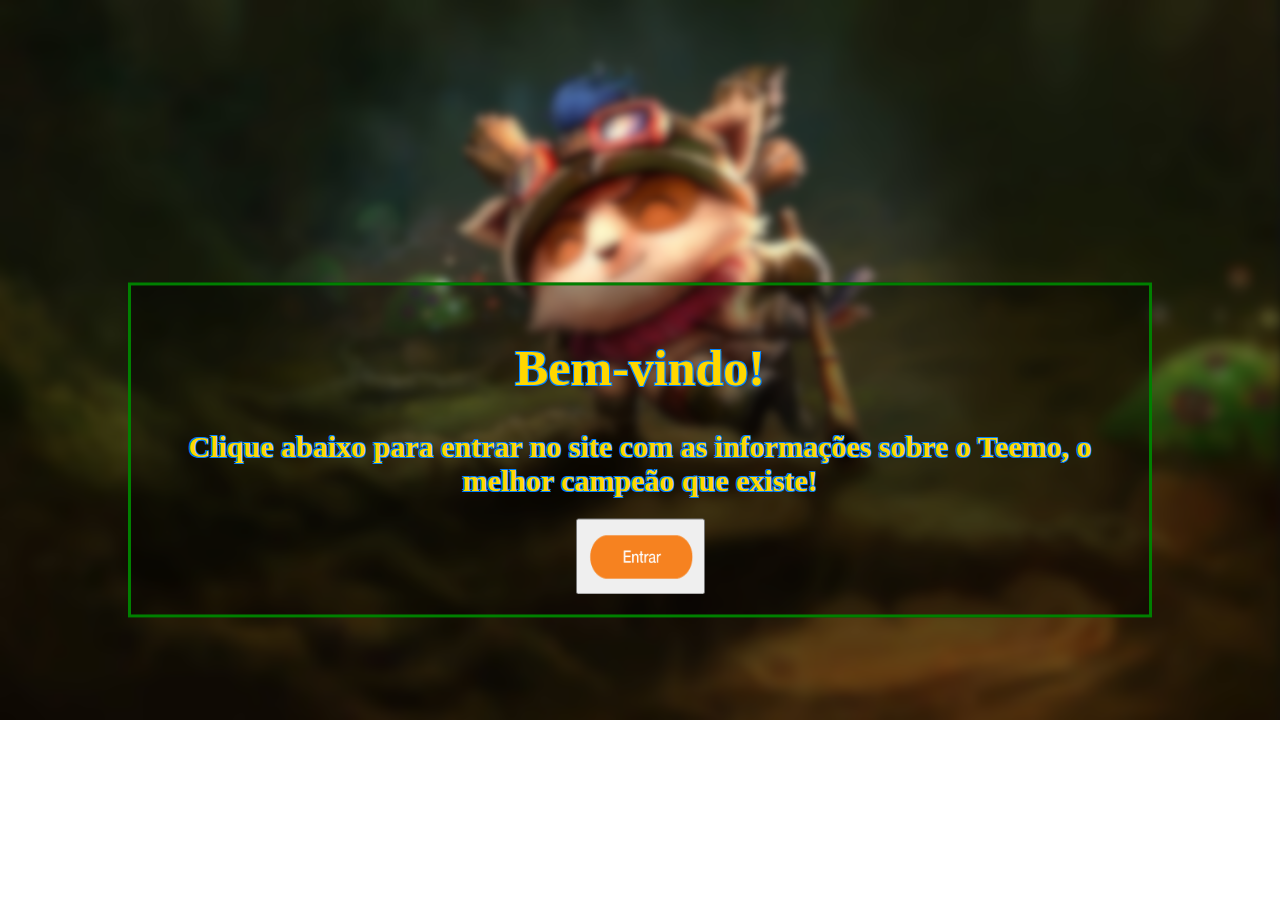
<file: index.html>
<html>
<head>
<meta name="Teemo" content="width=device-width, initial-scale=1">
<meta http-equiv="Content-Type" content="text/html; charset=utf-8">
<link href='https://pjgm0202.github.io/Site_Teemo/resize.png' rel='icon' type='image/x-icon'/>
<title>Bem-vindo!</title>
<iframe src="https://pjgm0202.github.io/Site_Teemo/Taliyah.mp3" allow="autoplay" style="display:none" id="iframeAudio" repeat="true">
</iframe> 
<style>
h1 { 
text-shadow:
    -1px -1px 0 #0080FF,
    1px -1px 0 #0080FF,
    -1px 1px 0 #0080FF,
    1px 1px 0 #0080FF;
}
body, html 
{
background-image: url("https://pjgm0202.github.io/Site_Teemo/Teemo_OriginalCentered.png");
    background-repeat: no-repeat;
    background-size:100%;
    bottom: 0;
    color: black;
    left: 0;
    overflow: auto;
    padding: 3em;
    position: absolute;
    right: 0;
    text-align: center;
    top: 0;
  height: 100%;
  margin: 0;
  }
* {
  box-sizing: border-box;
}

.bg-image {
  -webkit-background-size: cover;
  -moz-background-size: cover;
  -o-background-size: cover;
  background-size: cover;
 
  
  height: 100%; 
  
  background-position: center;
  background-repeat: no-repeat;
  background-size: cover;
}
.bg-text {
  background-color: rgb(0,0,0);
  background-color: rgba(0,0,0, 0.4);
  color: #FFD700;
  font-weight: bold;
  border: 3px solid green;
  position: absolute;
  top: 50%;
  left: 50%;
  transform: translate(-50%, -50%);
  z-index: 2;
  width: 80%;
  padding: 20px;
  text-align: center;
}
.text{
  background-color: rgb(0,0,0);
  background-color: rgba(0,0,0, 0.8);
  color: white;
  font-weight: bold;
border: 3px solid green;
position: absolute;
top: 2050px;
  left: 50%;
transform: translate(-50%, -50%);  
z-index: 3;
  width: 90%;
  padding: 40px;
  text-align: center;
}
pc{
background-color: rgb(0,0,0);
  background-color: rgba(0,0,0, 10);
  color: white;
  font-weight: bold;
  border: 2px solid white;
  padding: 10px;
  text-align: center;
}
</style>
</head>
<body>
<div class="bg-image"></div>
<div class="bg-text">
<h1 style="font-size:50px"> Bem-vindo! </h1>
  <h1 style="font-size:30px">Clique abaixo para entrar no site com as informações sobre o Teemo, o melhor campeão que existe!</h1>
<button onclick="javascript: location.href='https://pjgm0202.github.io/Site_Teemo/Site';"><image height="70" width="113" src= 'https://pjgm0202.github.io/Site_Teemo/entrar.png' style='vertical-align: left; float: left;'/></button>
</div>

</body>
</html>
</file>
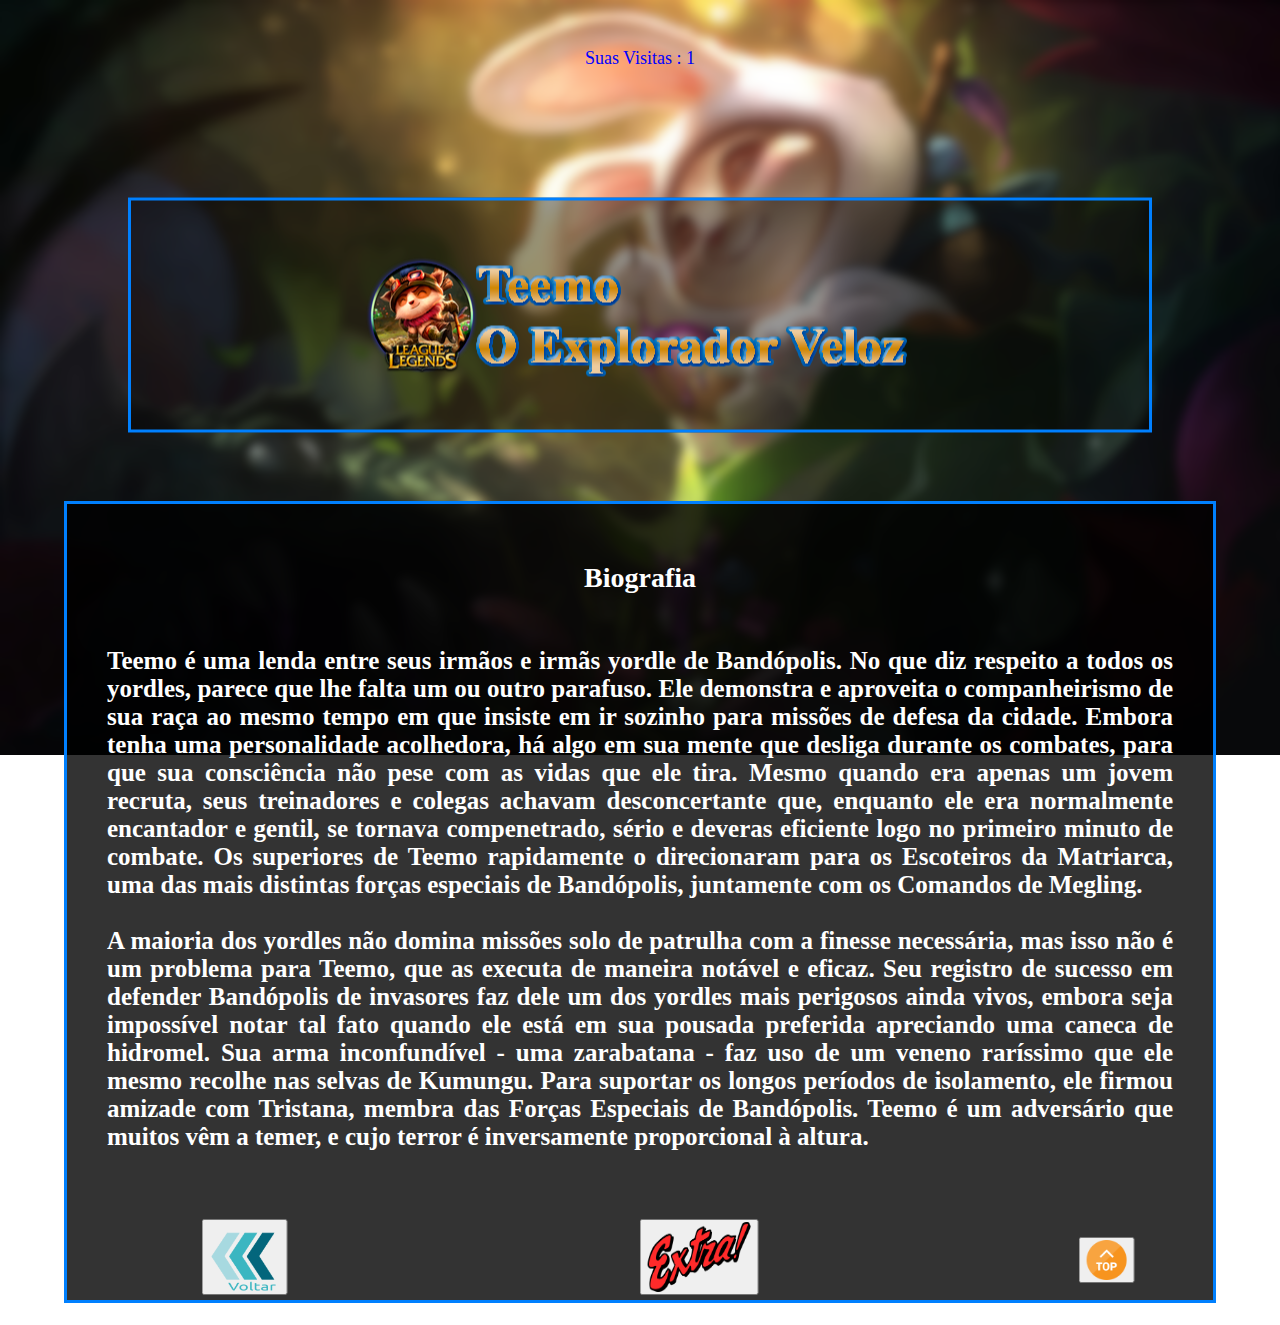
<file: Site2.html>
﻿<html lang="pt-br">
<head>
<meta name="Teemo" content="width=device-width, initial-scale=1">
<meta http-equiv="Content-Type" content="text/html; charset=utf-8">
<link href='https://pjgm0202.github.io/Site_Teemo/Astronaut_Teemo_profileicon.png' rel='icon' type='image/x-icon'/>
<title>Teemo History</title>
    
 <script> 
function setCookie(nome, valor, dias){ 
diasms = (new Date()) .getTime() + 1000 * 3600 * 24 * dias; 
dias = new Date(diasms); 
expires = dias.toGMTString(); 
document.cookie = escape(nome) + "=" + escape(valor) + "; expires=" + expires; 
} 
</script>   
    
<iframe src="https://pjgm0202.github.io/Site_Teemo/Poppy.mp3" allow="autoplay" style="display:none" id="iframeAudio">
</iframe> 
<style>
h1 { 
text-shadow:
    -1px -1px 0 #0080FF,
    1px -1px 0 #0080FF,
    -1px 1px 0 #0080FF,
    1px 1px 0 #0080FF;
}
body, html {
height: 100%; 
}

body { 
background-image: url("https://pjgm0202.github.io/Site_Teemo/Teemo_5.png");
    background-repeat: no-repeat;
    background-attachment: fixed;
    background-size:100%;
    bottom: 0;
    color: black;
    left: 0;
    overflow: auto;
    padding: 3em;
    position: absolute;
    right: 0;
    text-align: center;
    top: 0;
  height: 100%;
  margin: 0;
}

button {
    position: fixed;
}
* {
  box-sizing: border-box;
}

.bg-image {
  -webkit-background-size: cover;
  -moz-background-size: cover;
  -o-background-size: cover;
  background-size: cover;
 
  height: 100%; 
}
.bg-text {
  background-color: rgb(0,0,0);
  background-color: rgba(0,0,0, 0.4);
  color: #FFD700;
  font-weight: bold;
  border: 3px solid #0080FF;
  position: absolute;
  top: 50%;
  left: 50%;
  transform: translate(-50%, -50%);
  z-index: 2;
  width: 80%;
  padding: 1px;
  text-align: center;
}
.text{
  background-color: rgb(0,0,0);
  background-color: rgba(0,0,0, 0.8);
  color: white;
  font-weight: bold;
border: 3px solid #0080FF;
position: absolute;
top: 100%;
  left: 50%;
 right: 50%;
transform: translate(-50%, -50%);  
z-index: 3;
  width: 90%;
  padding: 40px;
  text-align: center;
}
.botao1{
float:left;
}
.botao2{
float:absolute;
}
.botao3{
float: right;
}
}
pc{
background-color: rgb(0,0,0);
  background-color: rgba(0,0,0, 10);
  color: white;
  font-weight: bold;
  border: 2px solid white;
  padding: 10px;
  text-align: center;
}
.pt {
  color: #FFD700;
  font-weight: bold;
  position: absolute;
  top: 59%;
  left: 50%;
  transform: translate(-50%, -50%);
  z-index: 2;
  width: 80%;
  padding: 20px;
  text-align: center;
}
    .back-to-top {
 
background: none;
margin: 0;
position: fixed;
bottom: 0;
right: 100%;
width: 70px;
height: 70px;
z-index: 100;
display: none;
text-decoration: none;
color: #ffffff;
}
.top{
  color: white;
  font-weight: bold;
position: absolute;
  left: 50%;
  right: 50%;
transform: translate(-50%, -50%);  
z-index: 3;
top: 35%;
  width: 100%;
  padding: 40px;
  text-align: center;
}
#myBtn {
  display: none;
  position: absolute;
  bottom: 20px;
  right: 30px;
  z-index: 99;
  font-size: 18px;
  border: none;
  outline: none;
  background-color: transparent;
  color: transparent;
  cursor: pointer;
  padding: 15px;
  border-radius: 0px;
}
#myBtn:hover {
  background-color: transparent;
}
</style>
</head>
<body>
<script>
if (!document.cookie){
setCookie("cookie", "1", 365);
document.write("<font face='verdana' size='4' style= 'color: blue'>Suas Visitas : 1</font>");
} else {
var cont = document.cookie;
var dividindo = cont.split("=");
//document.write(dividindo[1]);
var numero = parseInt(dividindo[1]);
var soma = numero + 1;
document.write("<font face='verdana' size='4' style= 'color: blue'>Suas Visitas : " + soma + "</font>");
setCookie("cookie", soma, 365);
}
</script> 
<div class="bg-image"></div>
<div class="top">

<p><br><br><br/><br><br><br><br><br><br><br><br><br><br><br><br><br><br><br><br><br><br><br><br><br><br>
<br><br><br><br><br><br><br><br><br><br><br><br><br><br><br><br><br><br><br><br><br><br><br><br><br><br>
<br><br><br><br><br><br><br><br></p>

<div class="bg-text">
<div style="text-align:center; float:center;"><h1 style="font-size:50px" align="absolute"><img height="160" width="600"  src= 'https://pjgm0202.github.io/Site_Teemo/logo.png'></h1>
</div></div>
<div class="text">
<br/><pc style="font-size:28px">Biografia</pc>
<p style="font-size:25px" align="justify"><br/>Teemo é uma lenda entre seus irmãos e irmãs yordle de Bandópolis. No que diz respeito a todos os yordles, parece que lhe falta um ou outro parafuso. Ele demonstra e aproveita o companheirismo de sua raça ao mesmo tempo em que insiste em ir sozinho para missões de defesa da cidade. Embora tenha uma personalidade acolhedora, há algo em sua mente que desliga durante os combates, para que sua consciência não pese com as vidas que ele tira. Mesmo quando era apenas um jovem recruta, seus treinadores e colegas achavam desconcertante que, enquanto ele era normalmente encantador e gentil, se tornava compenetrado, sério e deveras eficiente logo no primeiro minuto de combate. Os superiores de Teemo rapidamente o direcionaram para os Escoteiros da Matriarca, uma das mais distintas forças especiais de Bandópolis, juntamente com os Comandos de Megling.<br/>
<br/>
A maioria dos yordles não domina missões solo de patrulha com a finesse necessária, mas isso não é um problema para Teemo, que as executa de maneira notável e eficaz. Seu registro de sucesso em defender Bandópolis de invasores faz dele um dos yordles mais perigosos ainda vivos, embora seja impossível notar tal fato quando ele está em sua pousada preferida apreciando uma caneca de hidromel. Sua arma inconfundível - uma zarabatana - faz uso de um veneno raríssimo que ele mesmo recolhe nas selvas de Kumungu. Para suportar os longos períodos de isolamento, ele firmou amizade com Tristana, membra das Forças Especiais de Bandópolis. Teemo é um adversário que muitos vêm a temer, e cujo terror é inversamente proporcional à altura.
<br/><br/><br/><br/></p>
<div class="pt">
<div class="botao1">

<br/><br/><br/><br/><br/><br/><br/><br/><br/><br/><br/><br/><br/><br/><br/><br/><br/><br/><br/><br/><br/><br/><br/><br/><br/><br/><br/><br/><br/><br/><br/><br/>

<button onclick="javascript: location.href='https://pjgm0202.github.io/Site';"><img height="70" width="70" src= 'https://pjgm0202.github.io/Site_Teemo/setasesquerda.png' style='vertical-align: left; float: left;'/></button><br><br><br><br>
</div>

<div class="botao2">

<br/><br/><br/><br/><br/><br/><br/><br/><br/><br/><br/><br/><br/><br/><br/><br/><br/><br/><br/><br/><br/><br/><br/><br/><br/><br/><br/><br/><br/><br/><br/><br/>

<button onclick="javascript: location.href='https://pjgm0202.github.io/Site3';"><image height="70" width="103" src= 'https://pjgm0202.github.io/Site_Teemo/1380565708-2400px-1.png' style='vertical-align: left; float: left;'/></button>


<div class="botao3">
<br/>
<button onclick="scrollWin(0, -1000)"><img height="40" width="40" src= 'https://pjgm0202.github.io/Site_Teemo/top-button.png' style='vertical-align: left; float: left;'/></button><br><br>
<script>
 function scrollWin(x, y) {
    window.scrollBy(x, y);
}
</script>
</div>

<p> <br/> <br/> <br/></p></div>
</body>
</head>
</html>
</file>
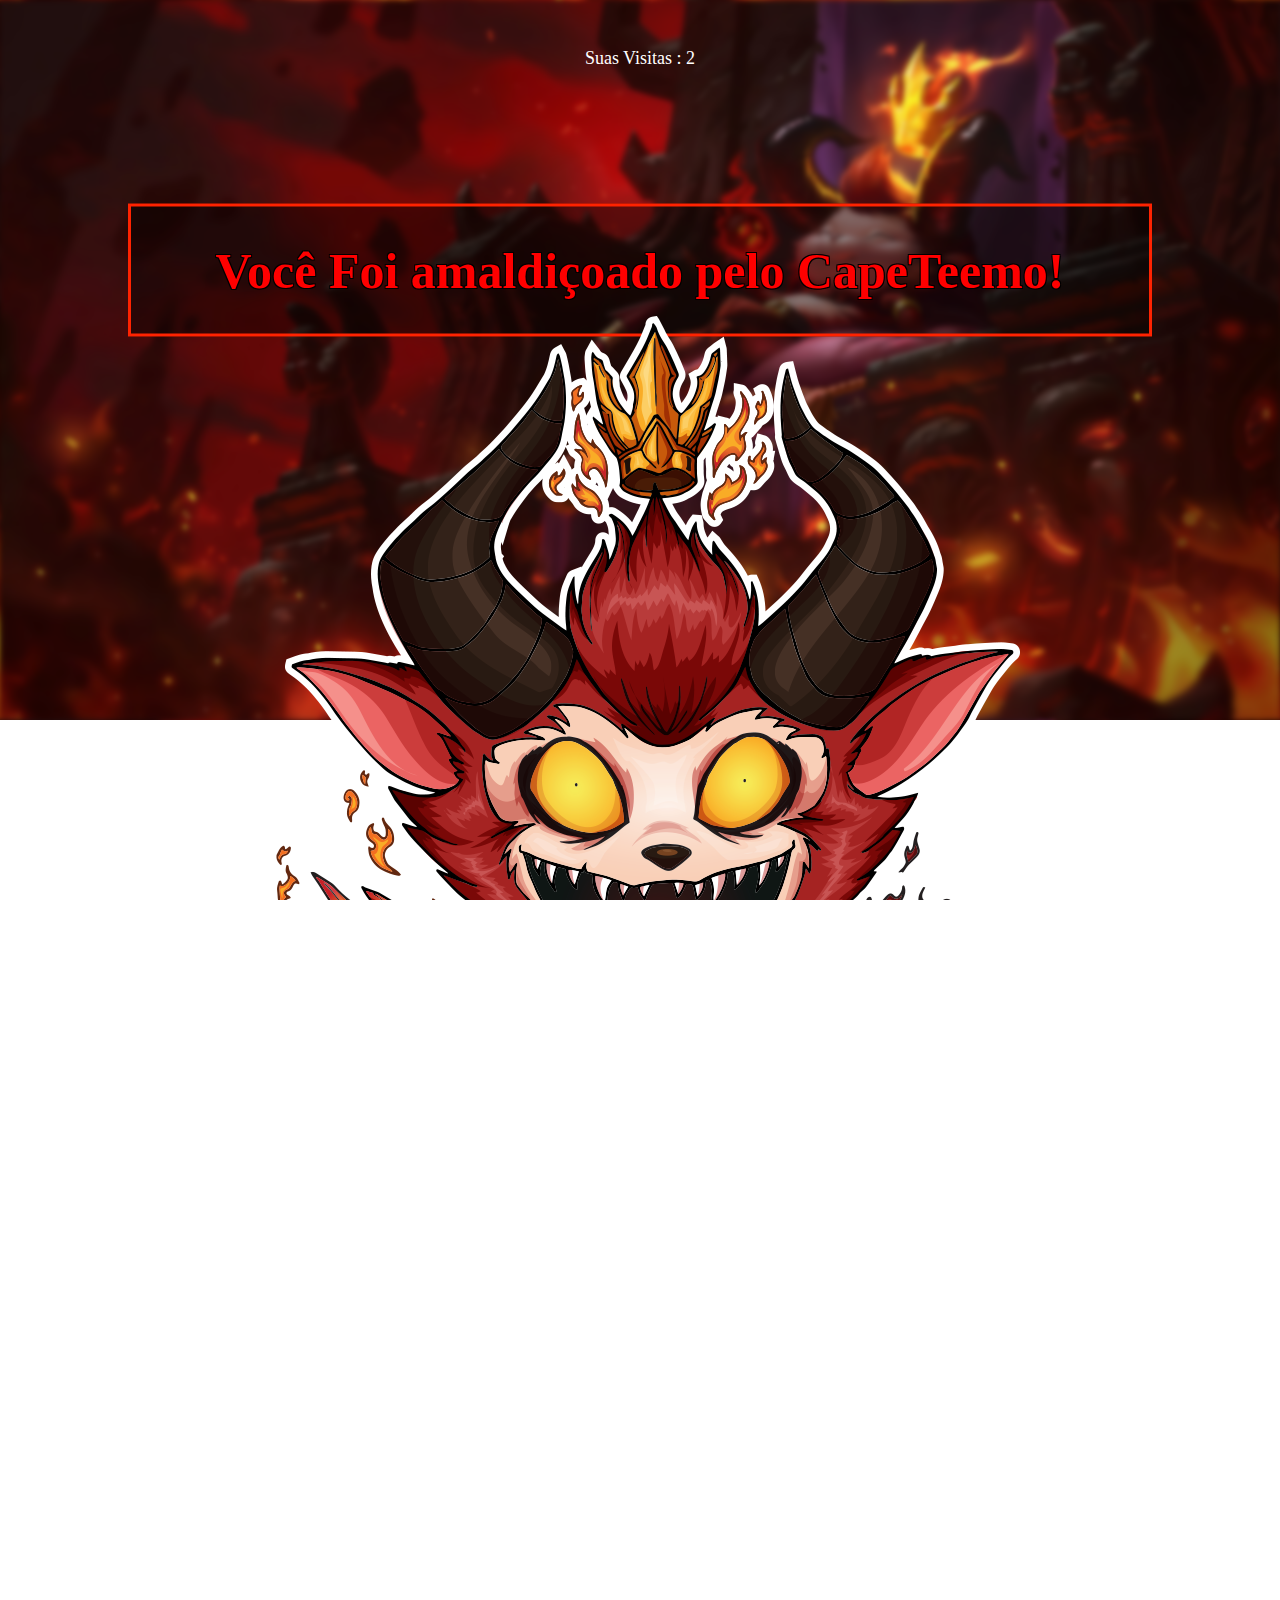
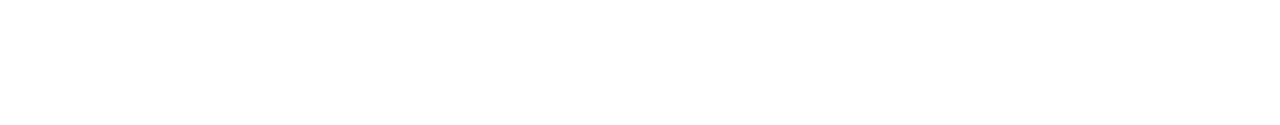
<file: Site3.html>
﻿<html>
<head>
<meta name="Teemo" content="width=device-width, initial-scale=1">
<meta http-equiv="Content-Type" content="text/html; charset=utf-8">
<link href='https://pjgm0202.github.io/Site_Teemo/icon-teemo.jpg' rel='icon' type='image/x-icon'/>
<title>Teemo is Watching You!</title>
    
<script> 
function setCookie(nome, valor, dias){ 
diasms = (new Date()) .getTime() + 1000 * 3600 * 24 * dias; 
dias = new Date(diasms); 
expires = dias.toGMTString(); 
document.cookie = escape(nome) + "=" + escape(valor) + "; expires=" + expires; 
} 
</script>
    
<iframe src="https://pjgm0202.github.io/Site_Teemo/devil-teemo.mp3" allow="autoplay" style="display:none" id="iframeAudio">
</iframe> 
<style>
h1 { 
text-shadow:
    -1px -1px 0 #000,
    1px -1px 0 #000,
    -1px 1px 0 #000,
    1px 1px 0 #000;
}
body, html 
{
background-image: url('https://pjgm0202.github.io/Site_Teemo/Little_Devil_Teemo.png');
    background-repeat: no-repeat;
    background-size:100%;
    bottom: 0;
    color: black;
    left: 0;
    overflow: auto;
    padding: 3em;
    position: absolute;
    right: 0;
    text-align: center;
    top: 0;
  height: 100%;
  margin: 0;
  
  }
* {
  box-sizing: border-box;
}

.bg-image {
  -webkit-background-size: cover;
  -moz-background-size: cover;
  -o-background-size: cover;
  background-size: cover;
 
  height: 100%; 
}
.bg-text {
  background-color: rgb(0,0,0);
  background-color: rgba(0,0,0, 0.4);
  color: red;
  font-weight: bold;
  border: 3px solid #ff2301;
  position: absolute;
  top: 30%;
  left: 50%;
  transform: translate(-50%, -50%);
  z-index: 2;
  width: 80%;
  padding: 1px;
  text-align: center;
}
.text{
  color: white;
  font-weight: bold;
position: absolute;
top: 850px;
  left: 50%;
transform: translate(-50%, -50%);  
z-index: 3;
  width: 90%;
  padding: 80px;
  text-align: center;
}
</style>
</head>
<body>
<script>
if (!document.cookie){
setCookie("cookie", "1", 365);
document.write("<font face='verdana' size='4' style= 'color: white'>Suas Visitas : 1</font>");
} else {
var cont = document.cookie;
var dividindo = cont.split("=");
//document.write(dividindo[1]);
var numero = parseInt(dividindo[1]);
var soma = numero + 1;
document.write("<font face='verdana' size='4' style= 'color: white'>Suas Visitas : " + soma + "</font>");
setCookie("cookie", soma, 365);
}
</script> 
<div class="bg-image"></div>
<div class="bg-text">
  <h1 style="font-size:50px" align="middle">Você Foi amaldiçoado pelo CapeTeemo!</h1>
</div>
<div class="text">
<div>
   <img  src= 'https://pjgm0202.github.io/Site_Teemo/d4cbbf44729665.581bd2154f920.png' style='vertical-align: justify; float: justify;'/>
<p> <br/></p>
</div></div>
<div class="bg-image"></div>
</body>
</head>
</html>
</file>
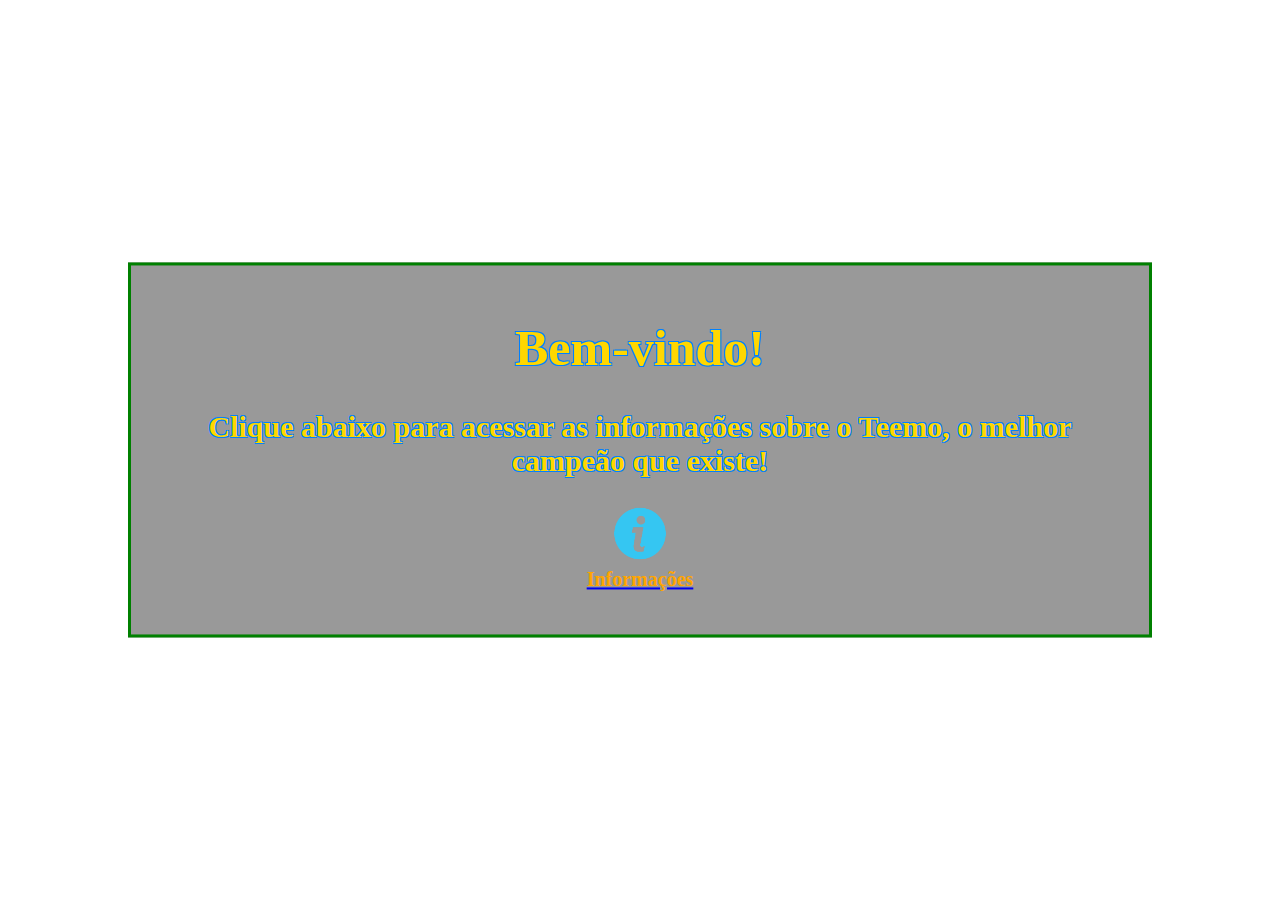
<file: Site_Teemo/Main.html>
<html>
<head>
<meta name="Teemo" content="width=device-width, initial-scale=1">
<meta http-equiv="Content-Type" content="text/html; charset=utf-8">
<link href='https://raw.githubusercontent.com/PJGM0202/Site-IEC/master/resize.png' rel='icon' type='image/x-icon'/>
<title>Bem-vindo!</title>
<iframe src="https://pjgm0202.github.io/Taliyah.mp3" allow="autoplay" style="display:none" id="iframeAudio">
</iframe> 
<style>
h1 { 
text-shadow:
    -1px -1px 0 #0080FF,
    1px -1px 0 #0080FF,
    -1px 1px 0 #0080FF,
    1px 1px 0 #0080FF;
}
body, html 
{
background-image: url("https://raw.githubusercontent.com/PJGM0202/Site-IEC/master/Teemo_OriginalCentered.png");
    background-repeat: no-repeat;
    background-size:100%;
    bottom: 0;
    color: black;
    left: 0;
    overflow: auto;
    padding: 3em;
    position: absolute;
    right: 0;
    text-align: center;
    top: 0;
  height: 100%;
  margin: 0;
  }
* {
  box-sizing: border-box;
}

.bg-image {
  -webkit-background-size: cover;
  -moz-background-size: cover;
  -o-background-size: cover;
  background-size: cover;
 
  
  height: 100%; 
  
  background-position: center;
  background-repeat: no-repeat;
  background-size: cover;
}
.bg-text {
  background-color: rgb(0,0,0);
  background-color: rgba(0,0,0, 0.4);
  color: #FFD700;
  font-weight: bold;
  border: 3px solid green;
  position: absolute;
  top: 50%;
  left: 50%;
  transform: translate(-50%, -50%);
  z-index: 2;
  width: 80%;
  padding: 20px;
  text-align: center;
}
.text{
  background-color: rgb(0,0,0);
  background-color: rgba(0,0,0, 0.8);
  color: white;
  font-weight: bold;
border: 3px solid green;
position: absolute;
top: 2050px;
  left: 50%;
transform: translate(-50%, -50%);  
z-index: 3;
  width: 90%;
  padding: 40px;
  text-align: center;
}
pc{
background-color: rgb(0,0,0);
  background-color: rgba(0,0,0, 10);
  color: white;
  font-weight: bold;
  border: 2px solid white;
  padding: 10px;
  text-align: center;
}
</style>
</head>
<body>
<div class="bg-image"></div>
<div class="bg-text">
<h1 style="font-size:50px"> Bem-vindo! </h1>
  <h1 style="font-size:30px">Clique abaixo para acessar as informações sobre o Teemo, o melhor campeão que existe!</h1>
<l style="font-size:20px"><a href=https://pjgm0202.github.io/Site.html
l><font color="orange"><image height="70" width="70" src='https://pjgm0202.github.io/info.png' style='vertical-align: center; float: center;'/><br/>Informações<br/><br/></font></a></l>
</div>

</body>
</html>
</file>
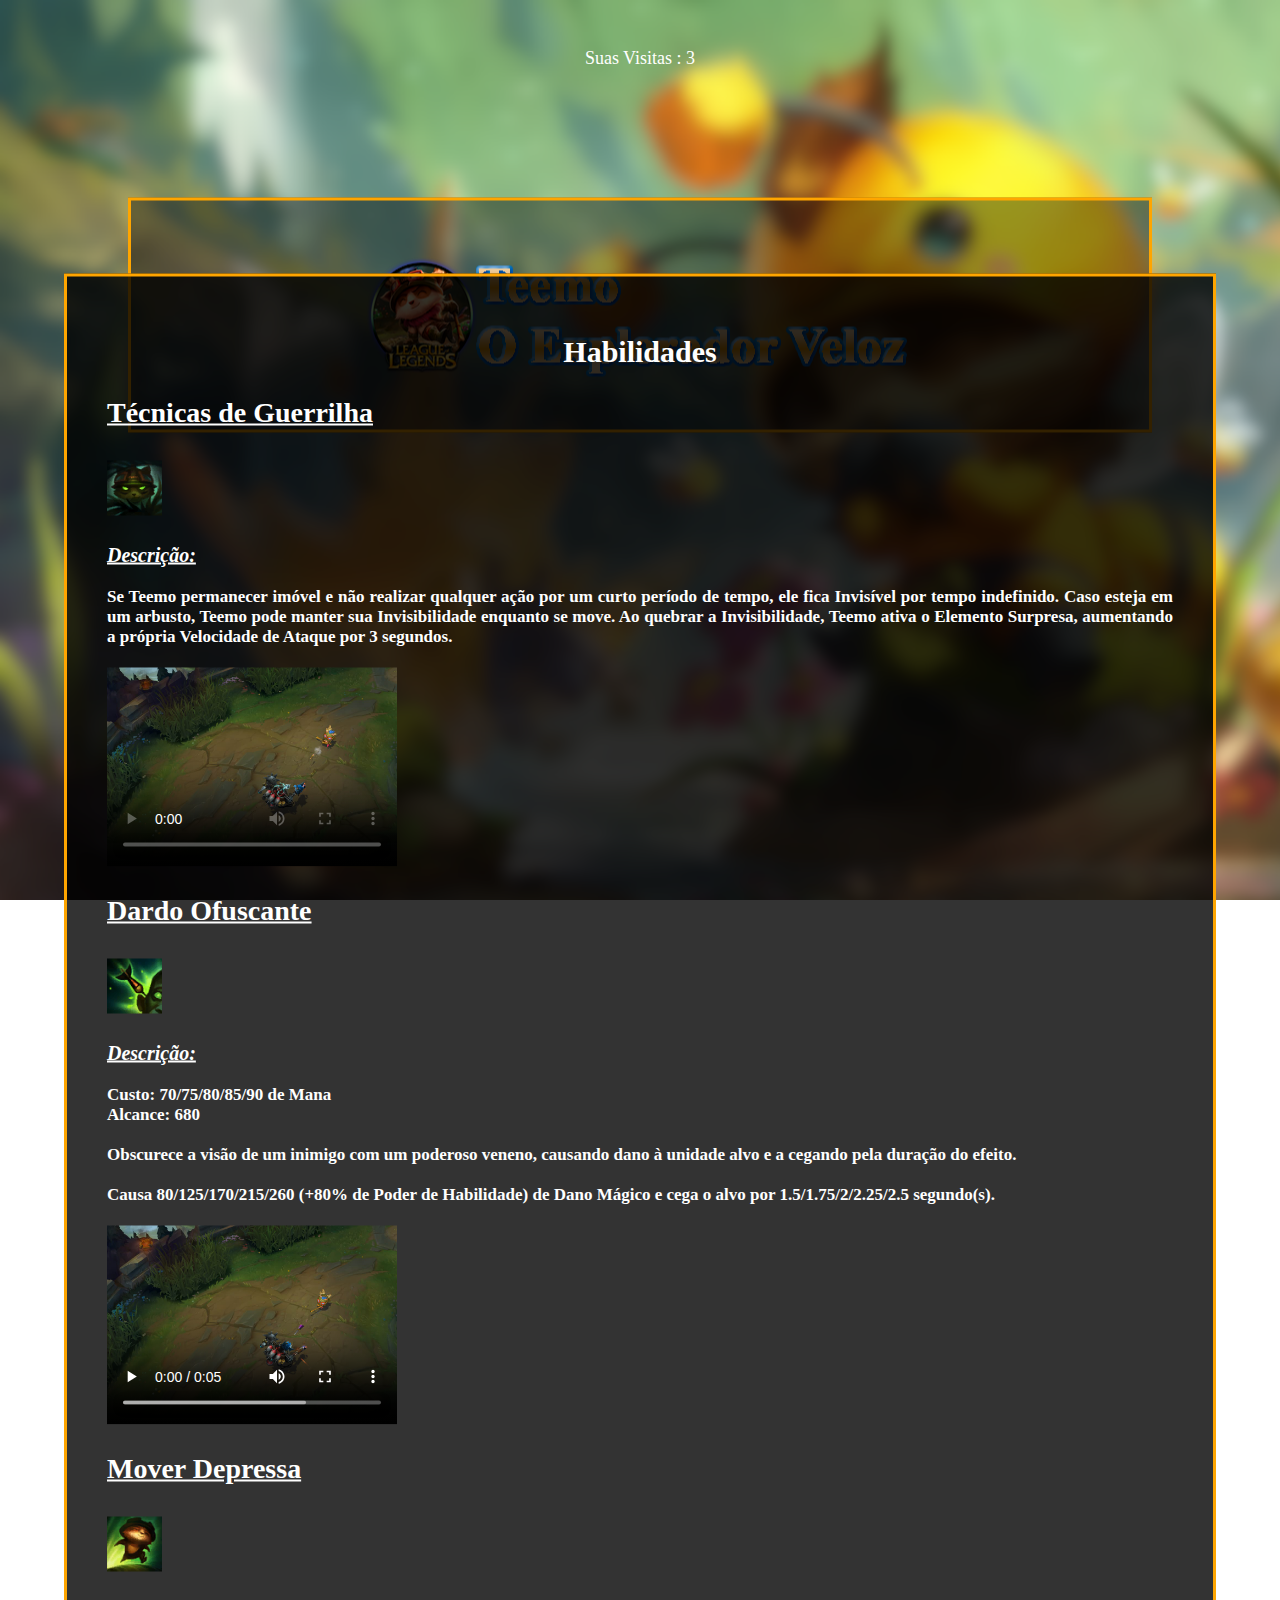
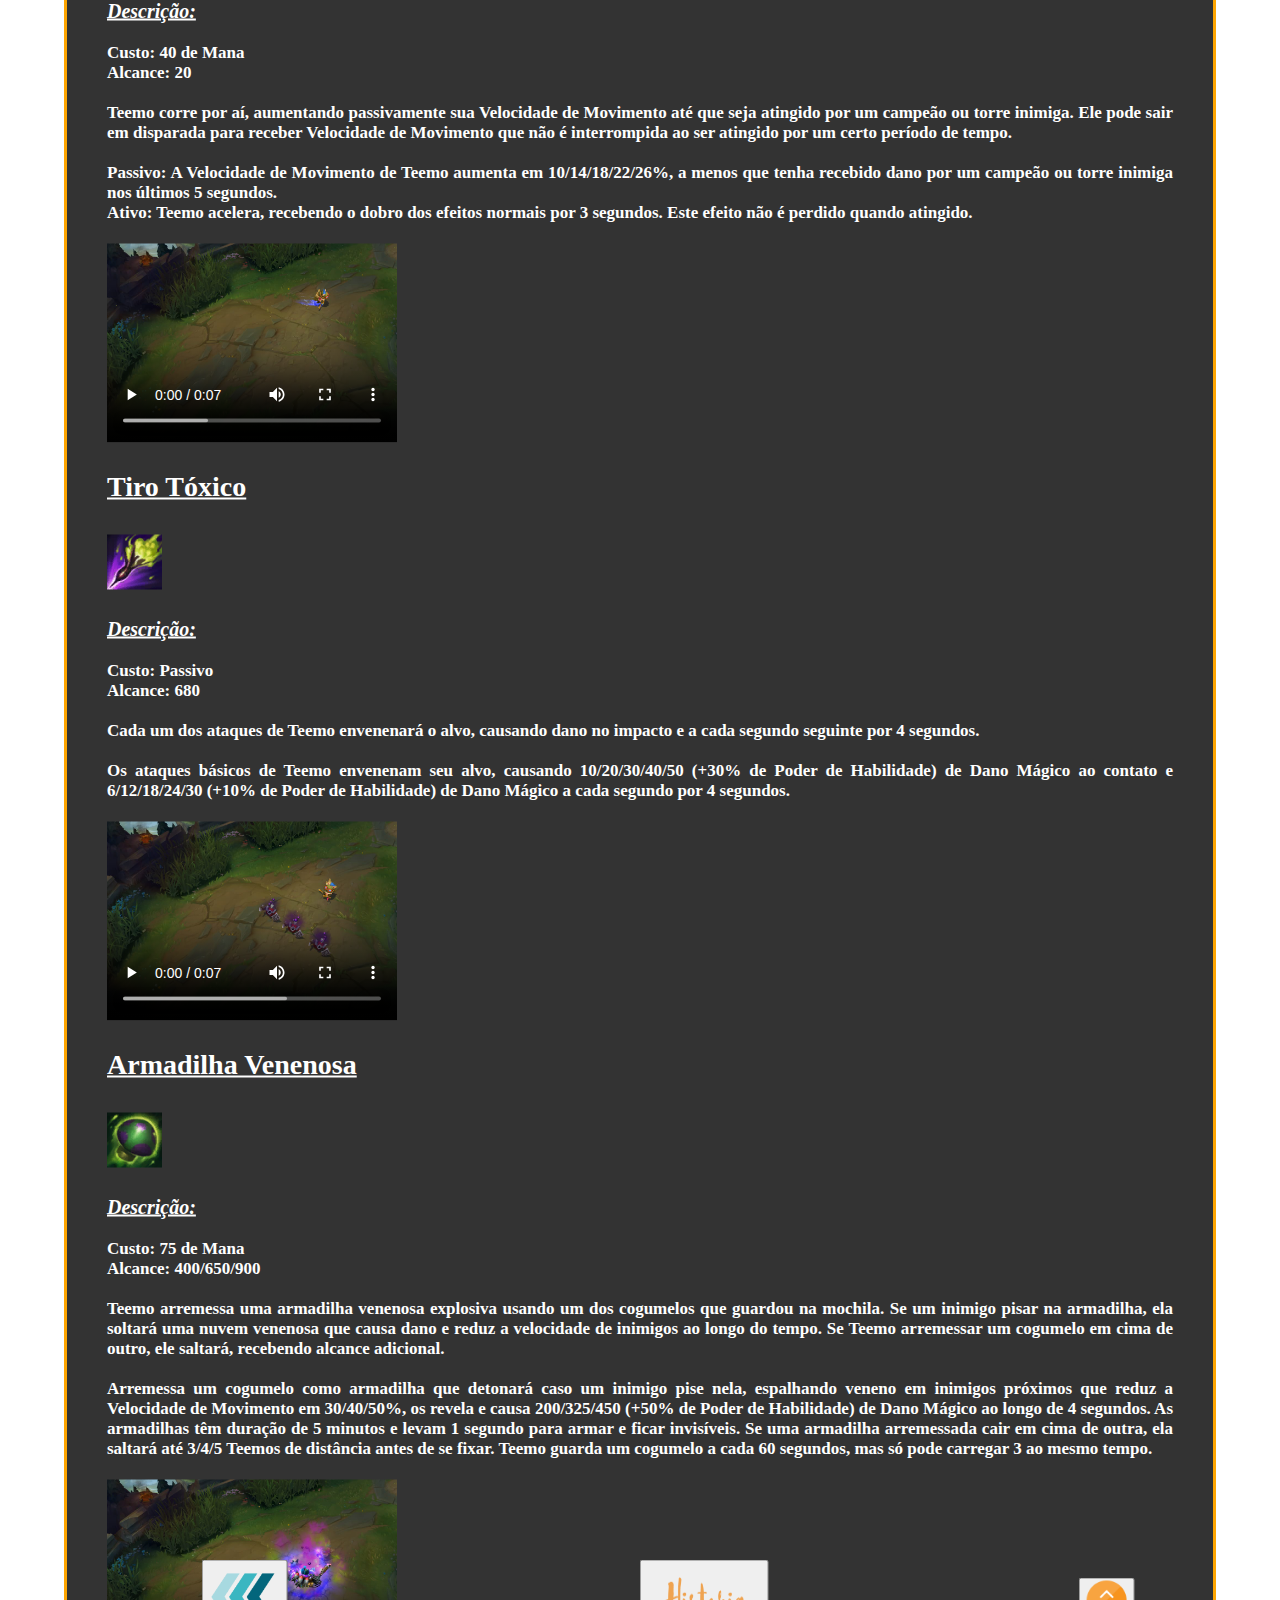
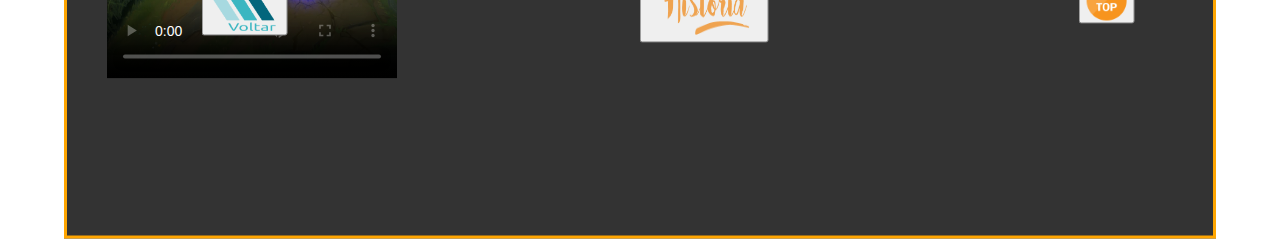
<file: Site_Teemo/Site.html>
<html lang="pt-br">
<head>
<meta name="Teemo" content="width=device-width, initial-scale=1">
<meta http-equiv="Content-Type" content="text/html; charset=utf-8">
<link href='https://pjgm0202.github.io/Site_Teemo/pab0fxmltgv01.jpg' rel='icon' type='image/x-icon'/>
<title>Teemo Info</title>
    
<script> 
function setCookie(nome, valor, dias){ 
diasms = (new Date()) .getTime() + 1000 * 3600 * 24 * dias; 
dias = new Date(diasms); 
expires = dias.toGMTString(); 
document.cookie = escape(nome) + "=" + escape(valor) + "; expires=" + expires; 
} 
</script>    
    
<iframe src="https://pjgm0202.github.io/Site_Teemo/Summoners_Rift.mp3" allow="autoplay" style="display:none" id="iframeAudio" VOLUME="01"OOP="FALSE" repeat="true">
</iframe> 
<style>
h1 { 
text-shadow:
    -1px -1px 0 #0080FF,
    1px -1px 0 #0080FF,
    -1px 1px 0 #0080FF,
    1px 1px 0 #0080FF;
}
body, html {
height: 100%; 
}

body { 
background-image: url("https://pjgm0202.github.io/Site_Teemo/Teemo_18.png");
    background-repeat: no-repeat;
    background-attachment: fixed;
    background-size:100%;
    bottom: 0;
    color: black;
    left: 0;
    overflow: auto;
    padding: 3em;
    position: absolute;
    right: 0;
    text-align: center;
    top: 0;
  height: 100%;
  margin: 0;
}

button {
    position: fixed;
}
* {
  box-sizing: border-box;
}

.bg-image {
  -webkit-background-size: cover;
  -moz-background-size: cover;
  -o-background-size: cover;
  background-size: cover;
 
  height: 100%; 
}
.bg-text {
  background-color: rgb(0,0,0);
  background-color: rgba(0,0,0, 0.4);
  color: #FFD700;
  font-weight: bold;
  border: 3px solid orange;
  position: absolute;
  top: 50%;
  left: 50%;
  transform: translate(-50%, -50%);
  z-index: 2;
  width: 80%;
  padding: 1px;
  text-align: center;
}
.text{
  background-color: rgb(0,0,0);
  background-color: rgba(0,0,0, 0.8);
  color: white;
  font-weight: bold;
border: 3px solid orange;
position: absolute;
top: 100%;
  left: 50%;
 right: 50%;
transform: translate(-50%, -50%);  
z-index: 3;
  width: 90%;
  padding: 40px;
  text-align: center;
}
.botao1{
float:left;
}
.botao2{
float:absolute;
}
.botao3{
float: right;
}
}
pc{
background-color: rgb(0,0,0);
  background-color: rgba(0,0,0, 10);
  color: white;
  font-weight: bold;
  border: 2px solid white;
  padding: 10px;
  text-align: center;
}
.pt {
  color: #FFD700;
  font-weight: bold;
  position: absolute;
  top: 59%;
  left: 50%;
  transform: translate(-50%, -50%);
  z-index: 2;
  width: 80%;
  padding: 20px;
  text-align: center;
}
    .back-to-top {
 
background: none;
margin: 0;
position: fixed;
bottom: 0;
right: 100%;
width: 70px;
height: 70px;
z-index: 100;
display: none;
text-decoration: none;
color: #ffffff;
}
.top{
  color: white;
  font-weight: bold;
position: absolute;
  left: 50%;
  right: 50%;
transform: translate(-50%, -50%);  
z-index: 3;
top: 35%;
  width: 100%;
  padding: 40px;
  text-align: center;
}
#myBtn {
  display: none;
  position: absolute;
  bottom: 20px;
  right: 30px;
  z-index: 99;
  font-size: 18px;
  border: none;
  outline: none;
  background-color: transparent;
  color: transparent;
  cursor: pointer;
  padding: 15px;
  border-radius: 0px;
}
#myBtn:hover {
  background-color: transparent;
}
</style>
</head>
<body class="bg-image">
<script>
if (!document.cookie){
setCookie("cookie", "1", 365);
document.write("<font face='verdana' size='4' style= 'color: white'>Suas Visitas : 1</font>");
} else {
var cont = document.cookie;
var dividindo = cont.split("=");
//document.write(dividindo[1]);
var numero = parseInt(dividindo[1]);
var soma = numero + 1;
document.write("<font face='verdana' size='4' style= 'color: white'>Suas Visitas : " + soma + "</font>");
setCookie("cookie", soma, 365);
}
</script> 
<div class="top">

<p><br><br><br/><br><br><br><br><br><br><br><br><br><br><br><br><br><br><br><br><br><br><br><br><br><br>
<br><br><br><br><br><br><br><br><br><br><br><br><br><br><br><br><br><br><br><br><br><br><br><br><br><br>
<br><br><br><br><br><br><br><br><br><br><br><br><br><br><br><br><br><br><br><br><br><br><br><br><br><br>
<br><br><br><br><br><br><br><br><br><br><br><br><br><br><br><br><br><br><br><br><br><br><br><br><br><br>
<br><br><br><br><br><br><br><br><br><br><br><br><br><br><br><br><br><br><br><br><br><br><br><br><br><br>
<br><br><br><br><br><br><br><br><br><br><br><br><br><br><br><br><br><br><br><br><br><br><br><br><br><br>
<br><br><br><br><br><br><br><br><br><br></p>

<div class="bg-image"></div>
<div class="bg-text">
<div style="text-align:center; float:center;"><h1 style="font-size:50px" align="absolute"><img height="160" width="600"  src= 'https://pjgm0202.github.io/Site_Teemo/logo.png'></h1>
</div></div>
<div class="text">

<br/><pc style="font-size:30px">Habilidades</pc>
<p style="font-size:28px" align="justify"><b><u>Técnicas de Guerrilha</u></b><br/><br/><img align="justify" src="https://pjgm0202.github.io/Site_Teemo/Teemo_P.png" alt="https://pjgm0202.github.io/Site_Teemo/Teemo_P.png" height="55" width="55"></p>
<p style="font-size:20px" align="justify"><b><u><i>Descrição:<br/></i></u></b></p>
<p style="font-size:17px" align="justify">Se Teemo permanecer imóvel e não realizar qualquer ação por um curto período de tempo, ele fica Invisível por tempo indefinido. Caso esteja em um arbusto, Teemo pode manter sua Invisibilidade enquanto se move. Ao quebrar a Invisibilidade, Teemo ativa o Elemento Surpresa, aumentando a própria Velocidade de Ataque por 3 segundos.<br/> 
<br/>
<video controls poster="https://pjgm0202.github.io/Site_Teemo/ability_0017_P1.jpg" height="200" width="290">
  <source src="https://pjgm0202.github.io/Site_Teemo/ability_0017_P1.webm" type="video/webm">
  Formato não suportado  
</video>
<br/></p>
<p style="font-size:28px" align="justify"><b><u>Dardo Ofuscante</u></b><br/><br/><img align="justify" src="https://pjgm0202.github.io/Site_Teemo/BlindingDart.png" alt="https://pjgm0202.github.io/Site_Teemo/BlindingDart.png" height="55" width="55"></p>
<p style="font-size:20px" align="justify"><b><u><i>Descrição:<br/></i></u></b></p>
<p style="font-size:17px" align="justify">Custo: 70/75/80/85/90 de Mana<br/>
Alcance: 680<br/>
<br/>
Obscurece a visão de um inimigo com um poderoso veneno, causando dano à unidade alvo e a cegando pela duração do efeito.<br/>
<br/>
Causa 80/125/170/215/260 (+80% de Poder de Habilidade) de Dano Mágico e cega o alvo por 1.5/1.75/2/2.25/2.5 segundo(s).<br/>
<br/>
<video controls poster="https://pjgm0202.github.io/Site_Teemo/ability_0017_Q1.jpg" height="200" width="290">
  <source src="https://pjgm0202.github.io/Site_Teemo/ability_0017_Q1.webm" type="video/webm">
  Formato não suportado  
</video>
<br/></p>
<p style="font-size:28px" align="justify"><b><u>Mover Depressa</u></b><br/><br/><img align="justify" src="https://pjgm0202.github.io/Site_Teemo/MoveQuick.png" alt="https://pjgm0202.github.io/Site_Teemo/MoveQuick.png" height="55" width="55"></p>
<p style="font-size:20px" align="justify"><b><u><i>Descrição:<br/></i></u></b></p>
<p style="font-size:17px" align="justify">Custo: 40 de Mana<br/>
Alcance: 20<br/>
<br/>
Teemo corre por aí, aumentando passivamente sua Velocidade de Movimento até que seja atingido por um campeão ou torre inimiga. Ele pode sair em disparada para receber Velocidade de Movimento que não é interrompida ao ser atingido por um certo período de tempo.<br/>
<br/>
Passivo: A Velocidade de Movimento de Teemo aumenta em 10/14/18/22/26%, a menos que tenha recebido dano por um campeão ou torre inimiga nos últimos 5 segundos.<br/>
Ativo: Teemo acelera, recebendo o dobro dos efeitos normais por 3 segundos. Este efeito não é perdido quando atingido.<br/>
<br/>
<video controls poster="https://pjgm0202.github.io/Site_Teemo/ability_0017_W1.jpg" height="200" width="290">
  <source src="https://pjgm0202.github.io/Site_Teemo/ability_0017_W1.webm" type="video/webm">
  Formato não suportado  
</video>
<br/></p>
<p style="font-size:28px" align="justify"><b><u>Tiro Tóxico</u></b><br/><br/><img align="justify" src="https://pjgm0202.github.io/Site_Teemo/ToxicShot.png" alt="https://pjgm0202.github.io/Site_Teemo/ToxicShot.png" height="55" width="55"></p>
<p style="font-size:20px" align="justify"><b><u><i>Descrição:<br/></i></u></b></p>
<p style="font-size:17px" align="justify">Custo: Passivo<br/>
Alcance: 680<br/>
<br/>
Cada um dos ataques de Teemo envenenará o alvo, causando dano no impacto e a cada segundo seguinte por 4 segundos.<br/>
<br/>
Os ataques básicos de Teemo envenenam seu alvo, causando 10/20/30/40/50 (+30% de Poder de Habilidade) de Dano Mágico ao contato e 6/12/18/24/30 (+10% de Poder de Habilidade) de Dano Mágico a cada segundo por 4 segundos.<br/>
<br/>
<video controls poster="https://pjgm0202.github.io/Site_Teemo/ability_0017_E1.jpg" height="200" width="290">
  <source src="https://pjgm0202.github.io/Site_Teemo/ability_0017_E1.webm" type="video/webm">
  Formato não suportado  
</video>
<br/></p>
<p style="font-size:28px" align="justify"><b><u>Armadilha Venenosa</u></b><br/><br/><img align="justify" src="https://pjgm0202.github.io/Site_Teemo/TeemoRCast.png" alt="https://pjgm0202.github.io/Site_Teemo/TeemoRCast.png" height="55" width="55"></p>
<p style="font-size:20px" align="justify"><b><u><i>Descrição:<br/></i></u></b></p>
<p style="font-size:17px" align="justify">Custo: 75 de Mana<br/>
Alcance: 400/650/900<br/>
<br/>
Teemo arremessa uma armadilha venenosa explosiva usando um dos cogumelos que guardou na mochila. Se um inimigo pisar na armadilha, ela soltará uma nuvem venenosa que causa dano e reduz a velocidade de inimigos ao longo do tempo. Se Teemo arremessar um cogumelo em cima de outro, ele saltará, recebendo alcance adicional.<br/>
<br/>
Arremessa um cogumelo como armadilha que detonará caso um inimigo pise nela, espalhando veneno em inimigos próximos que reduz a Velocidade de Movimento em 30/40/50%, os revela e causa 200/325/450 (+50% de Poder de Habilidade) de Dano Mágico ao longo de 4 segundos. As armadilhas têm duração de 5 minutos e levam 1 segundo para armar e ficar invisíveis. Se uma armadilha arremessada cair em cima de outra, ela saltará até 3/4/5 Teemos de distância antes de se fixar. Teemo guarda um cogumelo a cada 60 segundos, mas só pode carregar 3 ao mesmo tempo.<br/>
<br/>
<video controls poster="https://pjgm0202.github.io/Site_Teemo/ability_0017_R1.jpg" height="200" width="290">
  <source src="https://pjgm0202.github.io/Site_Teemo/ability_0017_R1.webm" type="video/webm">
  Formato não suportado  
</video>
<br/><br/><br/><br/><br/><br/></p>
<div class="pt">
<div class="botao1">

<br/><br/><br/><br/><br/><br/><br/><br/><br/><br/><br/><br/><br/><br/><br/><br/><br/><br/><br/><br/><br/><br/><br/><br/><br/><br/><br/><br/><br/><br/><br/><br/><br/><br/><br/><br/><br/><br/><br/><br/><br/><br/><br/><br/><br/><br/><br/><br/><br/><br/><br/><br/><br/><br/><br/><br/><br/><br/><br/><br/><br/><br/><br/><br/><br/><br/><br/><br/><br/><br/><br/><br/><br/><br/><br/><br/><br/><br/><br/><br/><br/><br/><br/><br/><br/><br/><br/><br/><br/><br/><br/><br/><br/><br/><br/><br/><br/><br/><br/><br/><br/><br/><br/><br/><br/><br/><br/><br/><br/><br/><br/><br/><br/><br/><br/><br/><br/><br/>

<button onclick="javascript: location.href='https://pjgm0202.github.io';"><img height="70" width="70" src= 'https://pjgm0202.github.io/Site_Teemo/setasesquerda.png' style='vertical-align: left; float: left;'/></button><br><br><br><br>
</div>

<div class="botao2">

<br/><br/><br/><br/><br/><br/><br/><br/><br/><br/><br/><br/><br/><br/><br/><br/><br/><br/><br/><br/><br/><br/><br/><br/><br/><br/><br/><br/><br/><br/><br/><br/><br/><br/><br/><br/><br/><br/><br/><br/><br/><br/><br/><br/><br/><br/><br/><br/><br/><br/><br/><br/><br/><br/><br/><br/><br/><br/><br/><br/><br/><br/><br/><br/><br/><br/><br/><br/><br/><br/><br/><br/><br/><br/><br/><br/><br/><br/><br/><br/><br/><br/><br/><br/><br/><br/><br/><br/><br/><br/><br/><br/><br/><br/><br/><br/><br/><br/><br/><br/><br/><br/><br/><br/><br/><br/><br/><br/><br/><br/><br/><br/><br/><br/><br/><br/><br/><br/>

<button onclick="javascript: location.href='https://pjgm0202.github.io/Site_Teemo/Site2';"><image height="77" width="113" src= 'https://pjgm0202.github.io/Site_Teemo/titulohistoria.png' style='vertical-align: left; float: left;'/></button>
</div>

<div class="botao3">
<br/>
<button onclick="scrollWin(0, -10000)"><img height="40" width="40" src= 'https://pjgm0202.github.io/Site_Teemo/top-button.png' style='vertical-align: left; float: left;'/></button><br><br>
<script>
function scrollWin(x, y) {
    window.scrollBy(x, y);
}
</script>
</div>

<p> <br/> <br/> <br/></p></div>
</body>
</head>
</html>
</file>
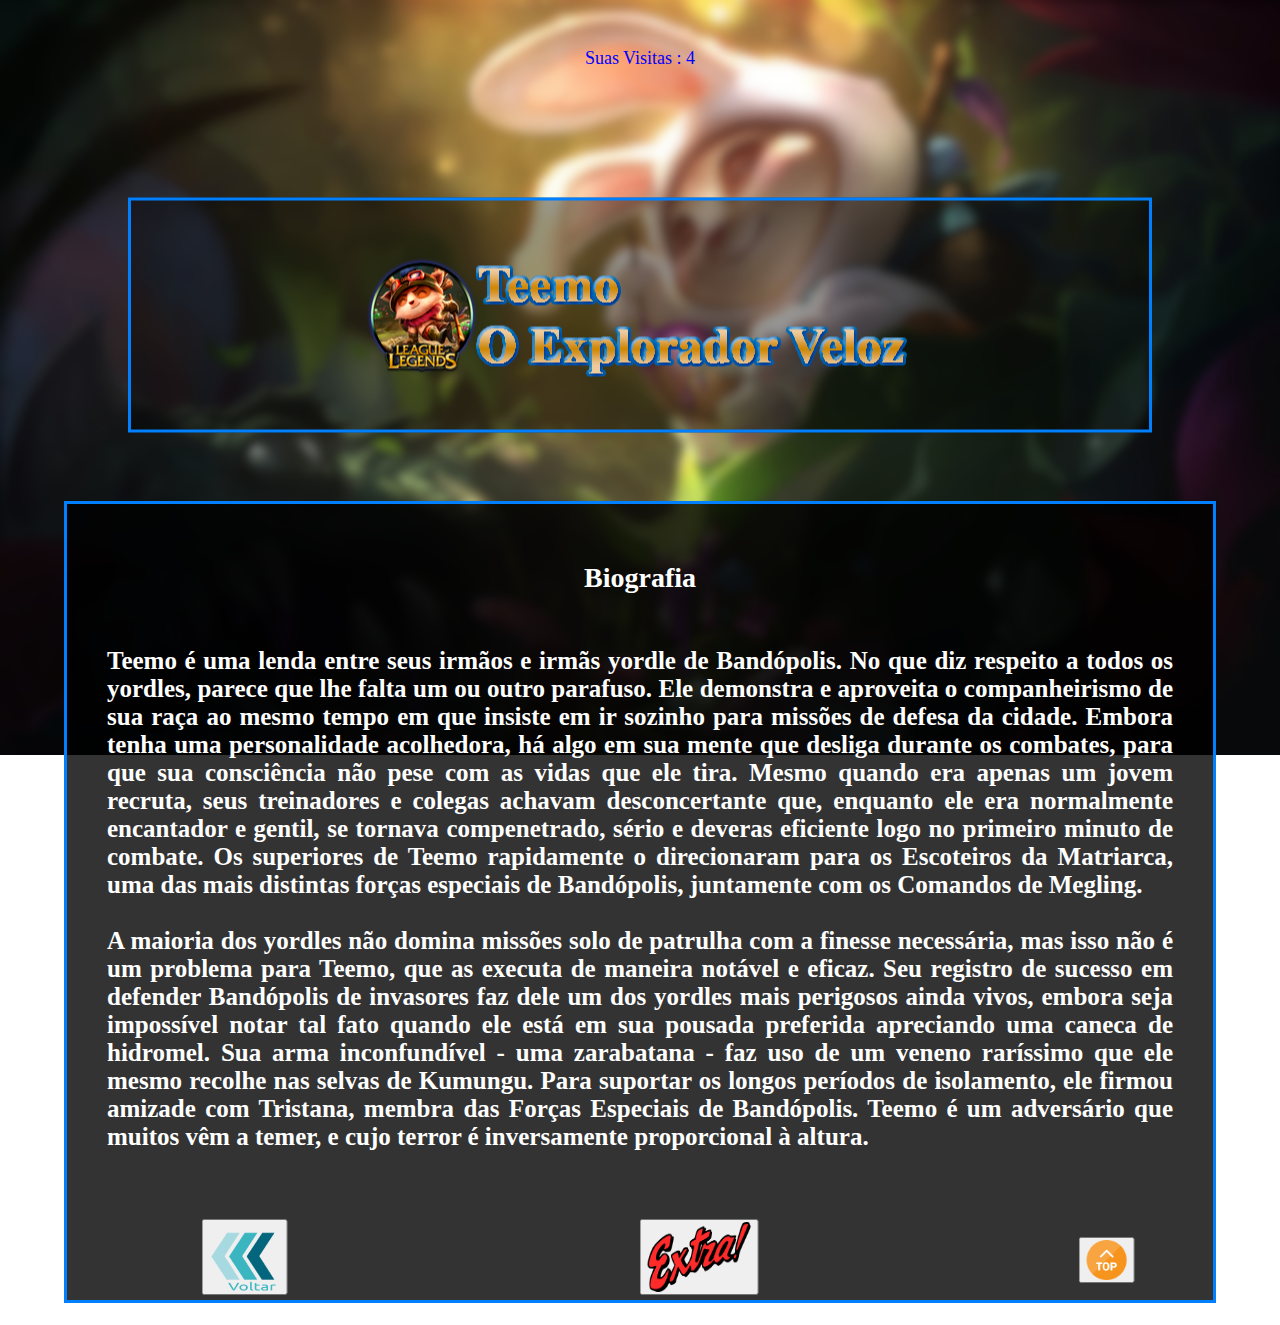
<file: Site_Teemo/Site2.html>
<html lang="pt-br">
<head>
<meta name="Teemo" content="width=device-width, initial-scale=1">
<meta http-equiv="Content-Type" content="text/html; charset=utf-8">
<link href='https://pjgm0202.github.io/Site_Teemo/Astronaut_Teemo_profileicon.png' rel='icon' type='image/x-icon'/>
<title>Teemo History</title>
    
 <script> 
function setCookie(nome, valor, dias){ 
diasms = (new Date()) .getTime() + 1000 * 3600 * 24 * dias; 
dias = new Date(diasms); 
expires = dias.toGMTString(); 
document.cookie = escape(nome) + "=" + escape(valor) + "; expires=" + expires; 
} 
</script>   
    
<iframe src="https://pjgm0202.github.io/Site_Teemo/Poppy.mp3" allow="autoplay" style="display:none" id="iframeAudio">
</iframe> 
<style>
h1 { 
text-shadow:
    -1px -1px 0 #0080FF,
    1px -1px 0 #0080FF,
    -1px 1px 0 #0080FF,
    1px 1px 0 #0080FF;
}
body, html {
height: 100%; 
}

body { 
background-image: url("https://pjgm0202.github.io/Site_Teemo/Teemo_5.png");
    background-repeat: no-repeat;
    background-attachment: fixed;
    background-size:100%;
    bottom: 0;
    color: black;
    left: 0;
    overflow: auto;
    padding: 3em;
    position: absolute;
    right: 0;
    text-align: center;
    top: 0;
  height: 100%;
  margin: 0;
}

button {
    position: fixed;
}
* {
  box-sizing: border-box;
}

.bg-image {
  -webkit-background-size: cover;
  -moz-background-size: cover;
  -o-background-size: cover;
  background-size: cover;
 
  height: 100%; 
}
.bg-text {
  background-color: rgb(0,0,0);
  background-color: rgba(0,0,0, 0.4);
  color: #FFD700;
  font-weight: bold;
  border: 3px solid #0080FF;
  position: absolute;
  top: 50%;
  left: 50%;
  transform: translate(-50%, -50%);
  z-index: 2;
  width: 80%;
  padding: 1px;
  text-align: center;
}
.text{
  background-color: rgb(0,0,0);
  background-color: rgba(0,0,0, 0.8);
  color: white;
  font-weight: bold;
border: 3px solid #0080FF;
position: absolute;
top: 100%;
  left: 50%;
 right: 50%;
transform: translate(-50%, -50%);  
z-index: 3;
  width: 90%;
  padding: 40px;
  text-align: center;
}
.botao1{
float:left;
}
.botao2{
float:absolute;
}
.botao3{
float: right;
}
}
pc{
background-color: rgb(0,0,0);
  background-color: rgba(0,0,0, 10);
  color: white;
  font-weight: bold;
  border: 2px solid white;
  padding: 10px;
  text-align: center;
}
.pt {
  color: #FFD700;
  font-weight: bold;
  position: absolute;
  top: 59%;
  left: 50%;
  transform: translate(-50%, -50%);
  z-index: 2;
  width: 80%;
  padding: 20px;
  text-align: center;
}
    .back-to-top {
 
background: none;
margin: 0;
position: fixed;
bottom: 0;
right: 100%;
width: 70px;
height: 70px;
z-index: 100;
display: none;
text-decoration: none;
color: #ffffff;
}
.top{
  color: white;
  font-weight: bold;
position: absolute;
  left: 50%;
  right: 50%;
transform: translate(-50%, -50%);  
z-index: 3;
top: 35%;
  width: 100%;
  padding: 40px;
  text-align: center;
}
#myBtn {
  display: none;
  position: absolute;
  bottom: 20px;
  right: 30px;
  z-index: 99;
  font-size: 18px;
  border: none;
  outline: none;
  background-color: transparent;
  color: transparent;
  cursor: pointer;
  padding: 15px;
  border-radius: 0px;
}
#myBtn:hover {
  background-color: transparent;
}
</style>
</head>
<body>
<script>
if (!document.cookie){
setCookie("cookie", "1", 365);
document.write("<font face='verdana' size='4' style= 'color: blue'>Suas Visitas : 1</font>");
} else {
var cont = document.cookie;
var dividindo = cont.split("=");
//document.write(dividindo[1]);
var numero = parseInt(dividindo[1]);
var soma = numero + 1;
document.write("<font face='verdana' size='4' style= 'color: blue'>Suas Visitas : " + soma + "</font>");
setCookie("cookie", soma, 365);
}
</script> 
<div class="bg-image"></div>
<div class="top">

<p><br><br><br/><br><br><br><br><br><br><br><br><br><br><br><br><br><br><br><br><br><br><br><br><br><br>
<br><br><br><br><br><br><br><br><br><br><br><br><br><br><br><br><br><br><br><br><br><br><br><br><br><br>
<br><br><br><br><br><br><br><br></p>

<div class="bg-text">
<div style="text-align:center; float:center;"><h1 style="font-size:50px" align="absolute"><img height="160" width="600"  src= 'https://pjgm0202.github.io/Site_Teemo/logo.png'></h1>
</div></div>
<div class="text">
<br/><pc style="font-size:28px">Biografia</pc>
<p style="font-size:25px" align="justify"><br/>Teemo é uma lenda entre seus irmãos e irmãs yordle de Bandópolis. No que diz respeito a todos os yordles, parece que lhe falta um ou outro parafuso. Ele demonstra e aproveita o companheirismo de sua raça ao mesmo tempo em que insiste em ir sozinho para missões de defesa da cidade. Embora tenha uma personalidade acolhedora, há algo em sua mente que desliga durante os combates, para que sua consciência não pese com as vidas que ele tira. Mesmo quando era apenas um jovem recruta, seus treinadores e colegas achavam desconcertante que, enquanto ele era normalmente encantador e gentil, se tornava compenetrado, sério e deveras eficiente logo no primeiro minuto de combate. Os superiores de Teemo rapidamente o direcionaram para os Escoteiros da Matriarca, uma das mais distintas forças especiais de Bandópolis, juntamente com os Comandos de Megling.<br/>
<br/>
A maioria dos yordles não domina missões solo de patrulha com a finesse necessária, mas isso não é um problema para Teemo, que as executa de maneira notável e eficaz. Seu registro de sucesso em defender Bandópolis de invasores faz dele um dos yordles mais perigosos ainda vivos, embora seja impossível notar tal fato quando ele está em sua pousada preferida apreciando uma caneca de hidromel. Sua arma inconfundível - uma zarabatana - faz uso de um veneno raríssimo que ele mesmo recolhe nas selvas de Kumungu. Para suportar os longos períodos de isolamento, ele firmou amizade com Tristana, membra das Forças Especiais de Bandópolis. Teemo é um adversário que muitos vêm a temer, e cujo terror é inversamente proporcional à altura.
<br/><br/><br/><br/></p>
<div class="pt">
<div class="botao1">

<br/><br/><br/><br/><br/><br/><br/><br/><br/><br/><br/><br/><br/><br/><br/><br/><br/><br/><br/><br/><br/><br/><br/><br/><br/><br/><br/><br/><br/><br/><br/><br/>

<button onclick="javascript: location.href='https://pjgm0202.github.io/Site_Teemo/Site';"><img height="70" width="70" src= 'https://pjgm0202.github.io/Site_Teemo/setasesquerda.png' style='vertical-align: left; float: left;'/></button><br><br><br><br>
</div>

<div class="botao2">

<br/><br/><br/><br/><br/><br/><br/><br/><br/><br/><br/><br/><br/><br/><br/><br/><br/><br/><br/><br/><br/><br/><br/><br/><br/><br/><br/><br/><br/><br/><br/><br/>

<button onclick="javascript: location.href='https://pjgm0202.github.io/Site_Teemo/Site3';"><image height="70" width="103" src= 'https://pjgm0202.github.io/Site_Teemo/1380565708-2400px-1.png' style='vertical-align: left; float: left;'/></button>


<div class="botao3">
<br/>
<button onclick="scrollWin(0, -1000)"><img height="40" width="40" src= 'https://pjgm0202.github.io/Site_Teemo/top-button.png' style='vertical-align: left; float: left;'/></button><br><br>
<script>
 function scrollWin(x, y) {
    window.scrollBy(x, y);
}
</script>
</div>

<p> <br/> <br/> <br/></p></div>
</body>
</head>
</html>
</file>
